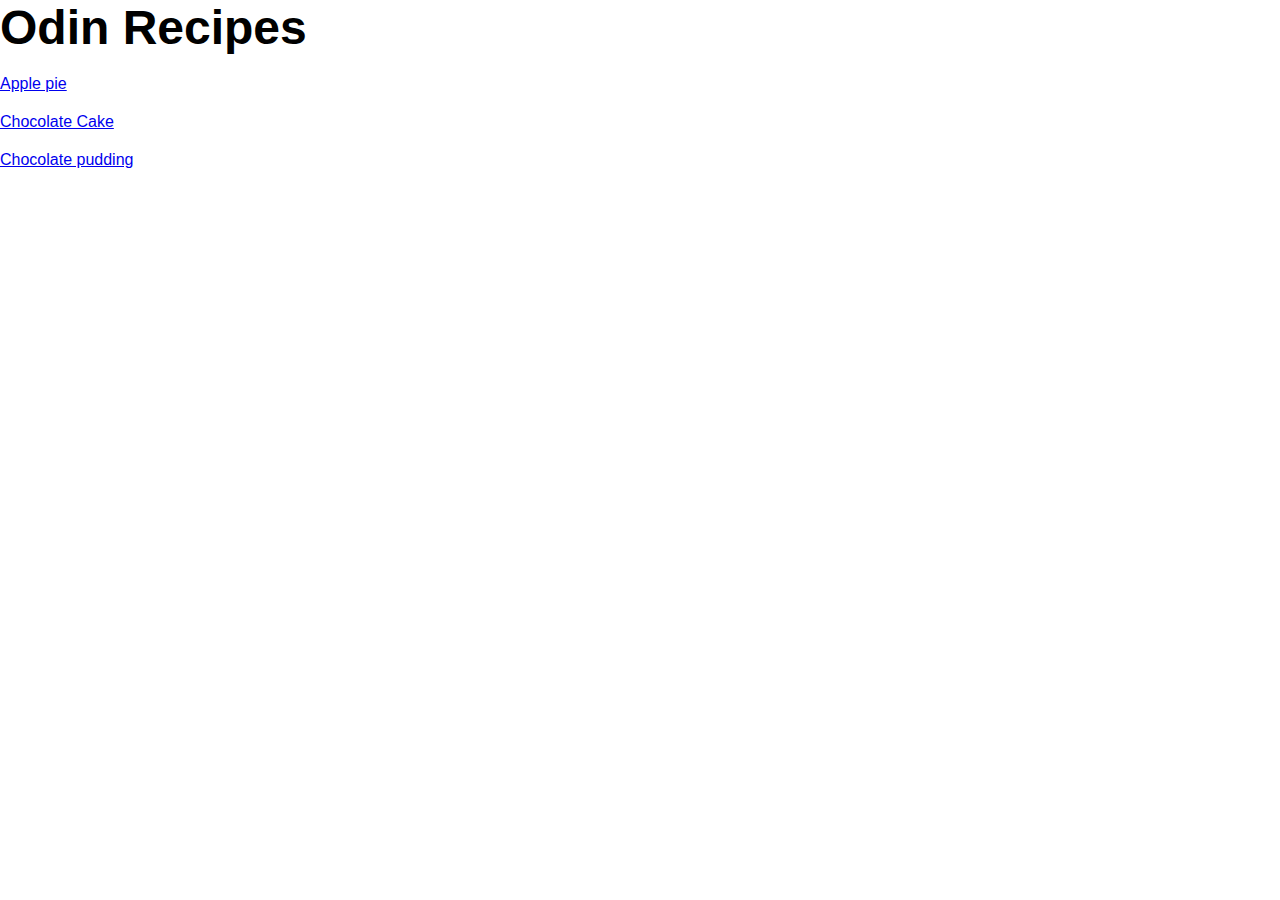
<file: index.html>
<!DOCTYPE html>
<html lang="en">
  <head>
    <meta charset="UTF-8" />
    <meta http-equiv="X-UA-Compatible" content="IE=edge" />
    <meta name="viewport" content="width=device-width, initial-scale=1.0" />
    <link rel="stylesheet" href="style.css" />
    <title>Recipes</title>
  </head>
  <body>
    <h1>Odin Recipes</h1>
    <div class="list">
      <a href="apple-pie.html"> Apple pie</a>
      <a href="chocolate-cake.html"> Chocolate Cake</a>
      <a href="pudding.html"> Chocolate pudding</a>
    </div>
  </body>
</html>
</file>
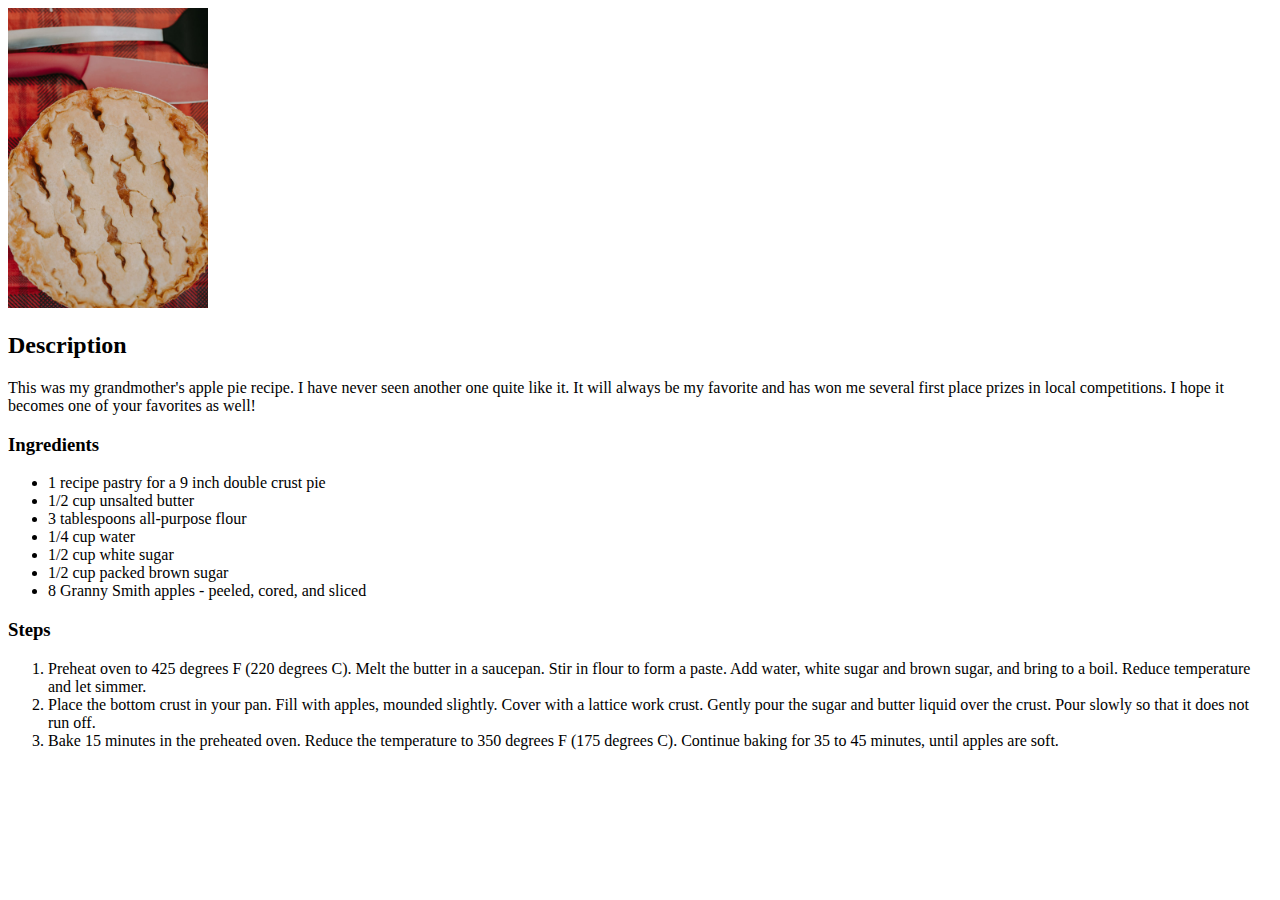
<file: apple-pie.html>
<!DOCTYPE html>
<html lang="en">
  <head>
    <meta charset="UTF-8" />
    <meta http-equiv="X-UA-Compatible" content="IE=edge" />
    <meta name="viewport" content="width=device-width, initial-scale=1.0" />
    <title>Apple Pie</title>
  </head>
  <body>
    <img style="width: 200px" src="imgs/apple-pie-pic.jpeg" />
    <h2>Description</h2>
    <p>
      This was my grandmother's apple pie recipe. I have never seen another one
      quite like it. It will always be my favorite and has won me several first
      place prizes in local competitions. I hope it becomes one of your
      favorites as well!
    </p>
    <h3>Ingredients</h3>
    <ul>
      <li>1 recipe pastry for a 9 inch double crust pie</li>
      <li>1/2 cup unsalted butter</li>
      <li>3 tablespoons all-purpose flour</li>
      <li>1/4 cup water</li>
      <li>1/2 cup white sugar</li>
      <li>1/2 cup packed brown sugar</li>
      <li>8 Granny Smith apples - peeled, cored, and sliced</li>
    </ul>
    <h3>Steps</h3>
    <ol>
      <li>
        Preheat oven to 425 degrees F (220 degrees C). Melt the butter in a
        saucepan. Stir in flour to form a paste. Add water, white sugar and
        brown sugar, and bring to a boil. Reduce temperature and let simmer.
      </li>
      <li>
        Place the bottom crust in your pan. Fill with apples, mounded slightly.
        Cover with a lattice work crust. Gently pour the sugar and butter liquid
        over the crust. Pour slowly so that it does not run off.
      </li>
      <li>
        Bake 15 minutes in the preheated oven. Reduce the temperature to 350
        degrees F (175 degrees C). Continue baking for 35 to 45 minutes, until
        apples are soft.
      </li>
    </ol>
  </body>
</html>
</file>
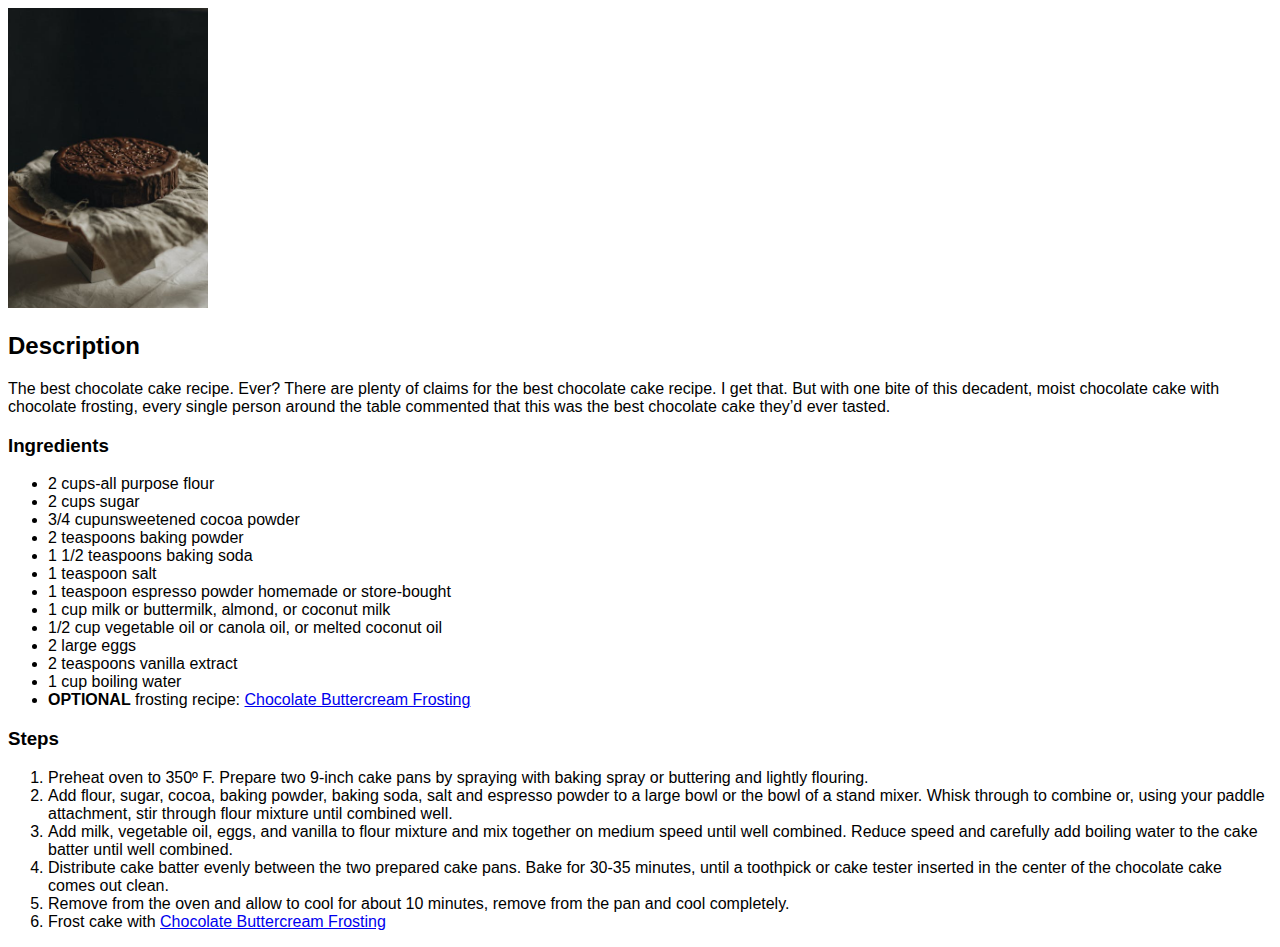
<file: chocolate-cake.html>
<!DOCTYPE html>
<html lang="en">
  <head>
    <meta charset="UTF-8" />
    <meta http-equiv="X-UA-Compatible" content="IE=edge" />
    <meta name="viewport" content="width=device-width, initial-scale=1.0" />
    <title>Chocolate Cake</title>
  </head>
  <body style="font-family: sans-serif">
    <img style="width: 200px" src="imgs/chocolate-cake.jpeg" />
    <h2>Description</h2>
    <p>
      The best chocolate cake recipe. Ever? There are plenty of claims for the
      best chocolate cake recipe. I get that. But with one bite of this
      decadent, moist chocolate cake with chocolate frosting, every single
      person around the table commented that this was the best chocolate cake
      they’d ever tasted.
    </p>
    <h3>Ingredients</h3>
    <ul>
      <li>2 cups-all purpose flour</li>
      <li>2 cups sugar</li>
      <li>3/4 cupunsweetened cocoa powder</li>
      <li>2 teaspoons baking powder</li>
      <li>1 1/2 teaspoons baking soda</li>
      <li>1 teaspoon salt</li>
      <li>1 teaspoon espresso powder homemade or store-bought</li>
      <li>1 cup milk or buttermilk, almond, or coconut milk</li>
      <li>1/2 cup vegetable oil or canola oil, or melted coconut oil</li>
      <li>2 large eggs</li>
      <li>2 teaspoons vanilla extract</li>
      <li>1 cup boiling water</li>
      <li>
        <strong>OPTIONAL</strong> frosting recipe:
        <a
          href="https://addapinch.com/perfect-chocolate-buttercream-frosting-recipe/"
        >
          Chocolate Buttercream Frosting</a
        >
      </li>
    </ul>
    <h3>Steps</h3>
    <ol>
      <li>
        Preheat oven to 350º F. Prepare two 9-inch cake pans by spraying with
        baking spray or buttering and lightly flouring.
      </li>
      <li>
        Add flour, sugar, cocoa, baking powder, baking soda, salt and espresso
        powder to a large bowl or the bowl of a stand mixer. Whisk through to
        combine or, using your paddle attachment, stir through flour mixture
        until combined well.
      </li>
      <li>
        Add milk, vegetable oil, eggs, and vanilla to flour mixture and mix
        together on medium speed until well combined. Reduce speed and carefully
        add boiling water to the cake batter until well combined.
      </li>
      <li>
        Distribute cake batter evenly between the two prepared cake pans. Bake
        for 30-35 minutes, until a toothpick or cake tester inserted in the
        center of the chocolate cake comes out clean.
      </li>
      <li>
        Remove from the oven and allow to cool for about 10 minutes, remove from
        the pan and cool completely.
      </li>
      <li>
        Frost cake with
        <a
          href="https://addapinch.com/perfect-chocolate-buttercream-frosting-recipe/"
        >
          Chocolate Buttercream Frosting</a
        >
      </li>
    </ol>
  </body>
</html>
</file>
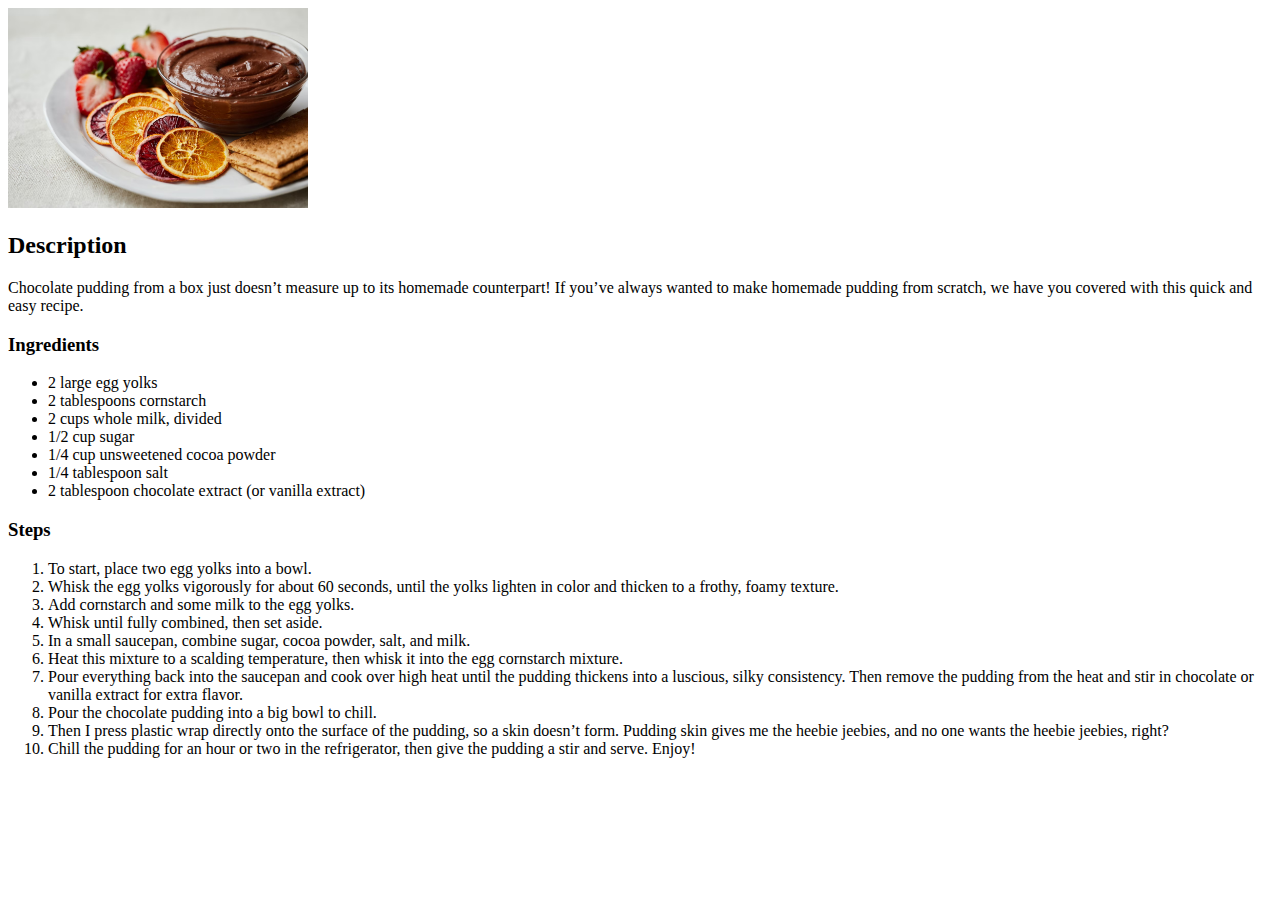
<file: pudding.html>
<!DOCTYPE html>
<html lang="en">
  <head>
    <meta charset="UTF-8" />
    <meta http-equiv="X-UA-Compatible" content="IE=edge" />
    <meta name="viewport" content="width=device-width, initial-scale=1.0" />
    <title>Pudding</title>
  </head>
  <body>
    <img style="width: 300px" src="imgs/Chocolate-pudding.jpeg" />
    <h2>Description</h2>
    <p>
      Chocolate pudding from a box just doesn’t measure up to its homemade
      counterpart! If you’ve always wanted to make homemade pudding from
      scratch, we have you covered with this quick and easy recipe.
    </p>
    <h3>Ingredients</h3>
    <ul>
      <li>2 large egg yolks</li>
      <li>2 tablespoons cornstarch</li>
      <li>2 cups whole milk, divided</li>
      <li>1/2 cup sugar</li>
      <li>1/4 cup unsweetened cocoa powder</li>
      <li>1/4 tablespoon salt</li>
      <li>2 tablespoon chocolate extract (or vanilla extract)</li>
    </ul>
    <h3>Steps</h3>
    <ol>
      <li>To start, place two egg yolks into a bowl.</li>
      <li>
        Whisk the egg yolks vigorously for about 60 seconds, until the yolks
        lighten in color and thicken to a frothy, foamy texture.
      </li>
      <li>Add cornstarch and some milk to the egg yolks.</li>
      <li>Whisk until fully combined, then set aside.</li>
      <li>In a small saucepan, combine sugar, cocoa powder, salt, and milk.</li>
      <li>
        Heat this mixture to a scalding temperature, then whisk it into the egg
        cornstarch mixture.
      </li>
      <li>
        Pour everything back into the saucepan and cook over high heat until the
        pudding thickens into a luscious, silky consistency. Then remove the
        pudding from the heat and stir in chocolate or vanilla extract for extra
        flavor.
      </li>
      <li>Pour the chocolate pudding into a big bowl to chill.</li>
      <li>
        Then I press plastic wrap directly onto the surface of the pudding, so a
        skin doesn’t form. Pudding skin gives me the heebie jeebies, and no one
        wants the heebie jeebies, right?
      </li>
      <li>
        Chill the pudding for an hour or two in the refrigerator, then give the
        pudding a stir and serve. Enjoy!
      </li>
    </ol>
  </body>
</html>
</file>
<file: style.css>
* {
  margin: 0;
  padding: 0;
  font-family: sans-serif;
  font-size: 62.5%;
}

body {
  font-size: 1.6rem;
}

h1 {
  font-size: 4.8rem;
  padding-bottom: 2rem;
}

a {
  font-size: 1.6rem;
}

.list {
  display: flex;
  flex-direction: column;
  gap: 2rem;
}
</file>
